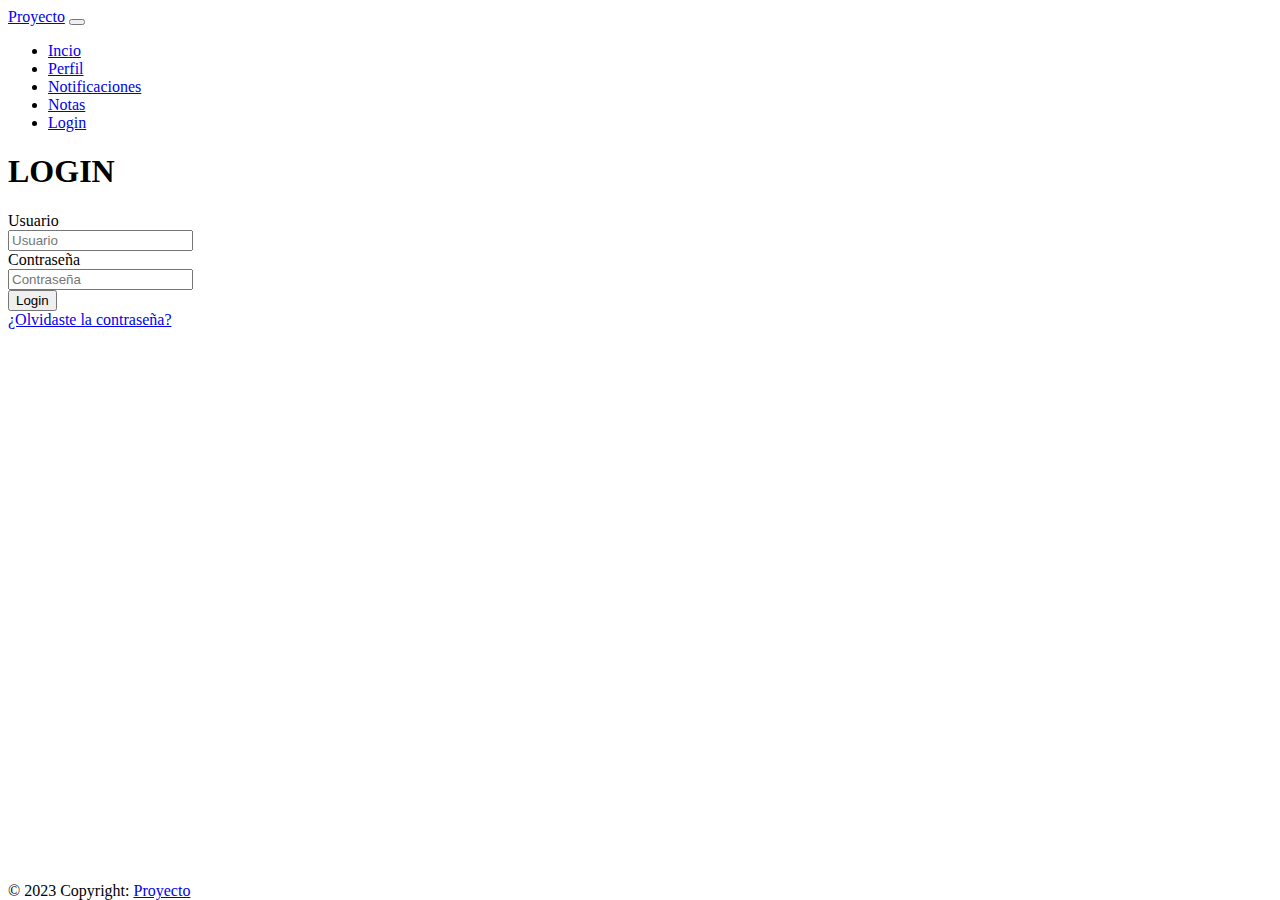
<file: login.html>
<!doctype html>
<html lang="en">

<head>
  <meta charset="utf-8">
  <meta name="viewport" content="width=device-width, initial-scale=1">
  <title>Proyecto | Login</title>
  <link href="https://cdn.jsdelivr.net/npm/bootstrap@5.3.0-alpha3/dist/css/bootstrap.min.css" rel="stylesheet"
    integrity="sha384-KK94CHFLLe+nY2dmCWGMq91rCGa5gtU4mk92HdvYe+M/SXH301p5ILy+dN9+nJOZ" crossorigin="anonymous">
  <link rel="stylesheet" href="./css/style.css">
</head>

<body>
  <nav class="navbar navbar-expand-lg bg-body-tertiary bg-dark position-sticky top-0" data-bs-theme="dark"
    style="z-index: 3;">
    <div class="container-fluid">
      <a class="navbar-brand" href="./index.html">Proyecto</a>
      <button class="navbar-toggler" type="button" data-bs-toggle="collapse" data-bs-target="#navbarNav"
        aria-controls="navbarNav" aria-expanded="false" aria-label="Toggle navigation">
        <span class="navbar-toggler-icon"></span>
      </button>
      <div class="collapse navbar-collapse" id="navbarNav">
        <ul class="navbar-nav">
          <li class="nav-item">
            <a class="nav-link" href="./index.html">Incio</a>
          </li>
          <li class="nav-item">
            <a class="nav-link" href="./profile.html">Perfil</a>
          </li>
          <li class="nav-item">
            <a class="nav-link" href="./notifications.html">Notificaciones</a>
          </li>
          <li class="nav-item">
            <a class="nav-link" href="./report.html">Notas</a>
          </li>
          <li class="nav-item">
            <a class="nav-link active" aria-current="page" href="#">Login</a>
          </li>
        </ul>
      </div>
    </div>
  </nav>
  <main class="container text-center position-absolute top-50 start-50 translate-middle px-5">
    <h1>LOGIN</h1>
    <form action="" method="post">
      <div class="row mb-3">
        <label for="username" class="col-md-2 col-form-label">Usuario</label>
        <div class="col-md-10">
          <input type="text" id="username" class="form-control" name="username" placeholder="Usuario">
        </div>
      </div>
      <div class="row mb-3">
        <label for="password" class="col-md-2 col-form-label">Contraseña</label>
        <div class="col-md-10">
          <input type="password" id="password" class="form-control" z name="password" placeholder="Contraseña">
        </div>
      </div>
      <input type="submit" class="btn btn-primary col-8 text-center" value="Login">
    </form>
    <a href="http://" target="_blank" rel="noopener noreferrer">¿Olvidaste la contraseña?</a>
  </main>
  <footer class="bg-dark text-center text-lg-start position-absolute bottom-0 text-white w-100" data-bs-theme="dark">
    <div class="text-center p-3 text-white">
      © 2023 Copyright:
      <a href="https://">Proyecto</a>
    </div>
  </footer>
  <script src="https://cdn.jsdelivr.net/npm/bootstrap@5.3.0-alpha3/dist/js/bootstrap.bundle.min.js"
    integrity="sha384-ENjdO4Dr2bkBIFxQpeoTz1HIcje39Wm4jDKdf19U8gI4ddQ3GYNS7NTKfAdVQSZe"
    crossorigin="anonymous"></script>
</body>

</html>
</file>
<file: css/style.css>
/* X-Small devices (portrait phones, less than 576px) */
/* No media query for `xs` since this is the default in Bootstrap */
footer {
    position: relative;
    bottom: 0;
}

/* Small devices (landscape phones, 576px and up) */
@media (min-width: 576px) {

}

/* Medium devices (tablets, 768px and up) */
@media (min-width: 768px) {

}

/* Large devices (desktops, 992px and up) */
@media (min-width: 992px) {
    footer {
        position: absolute;
    }
}

/* X-Large devices (large desktops, 1200px and up) */
@media (min-width: 1200px) {

}

/* XX-Large devices (larger desktops, 1400px and up) */
@media (min-width: 1400px) {

}
</file>
